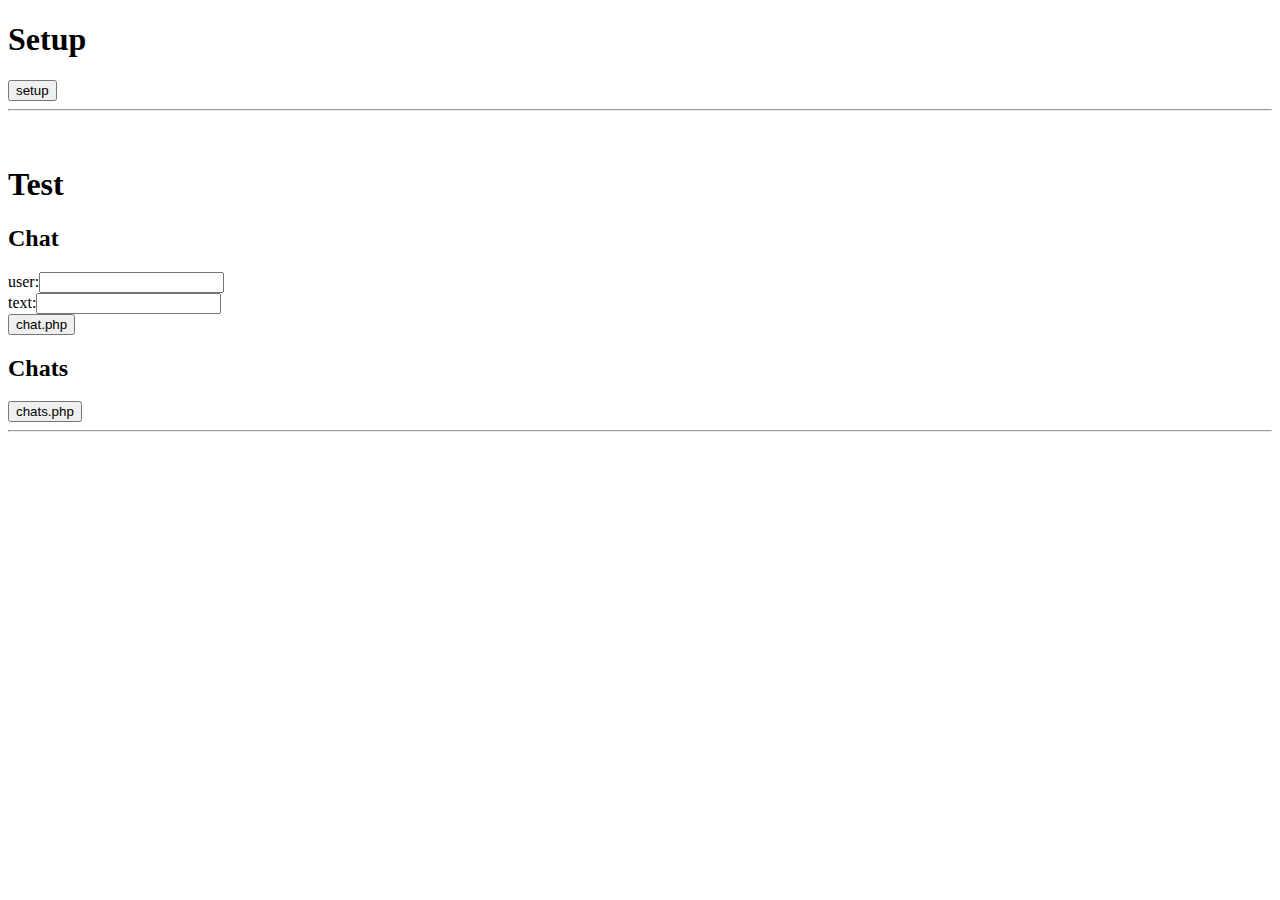
<file: admin.html>
<!DOCTYPE html>
<html>

<head>
<meta content="text/html; charset=utf-8" http-equiv="Content-Type">
<title>Test</title>
</head>

<body>

<h1>Setup</h1>
<div>
	<form action="setup.php" method="get">
		<input type="submit" value="setup" />
	</form>
</div>
<hr />
<p>&nbsp;</p>
<h1>Test</h1>
<h2>Chat</h2>
<div>
	<form action="chat.php" method="get">
		<div>
			<label for="user">user:</label><input name="user" type="text" />
		</div>
		<div>
			<label for="text">text:</label><input name="text" type="text" />
		</div>
		<div>
			<input name="chat" type="submit" value="chat.php" /> 
		</div>
	</form>
</div>
<h2>Chats</h2>
<div>
	<form action="chats.php" method="get">
		<input name="login" type="submit" value="chats.php" />
	</form>
</div>
<hr />

</body>

</html>
</file>
